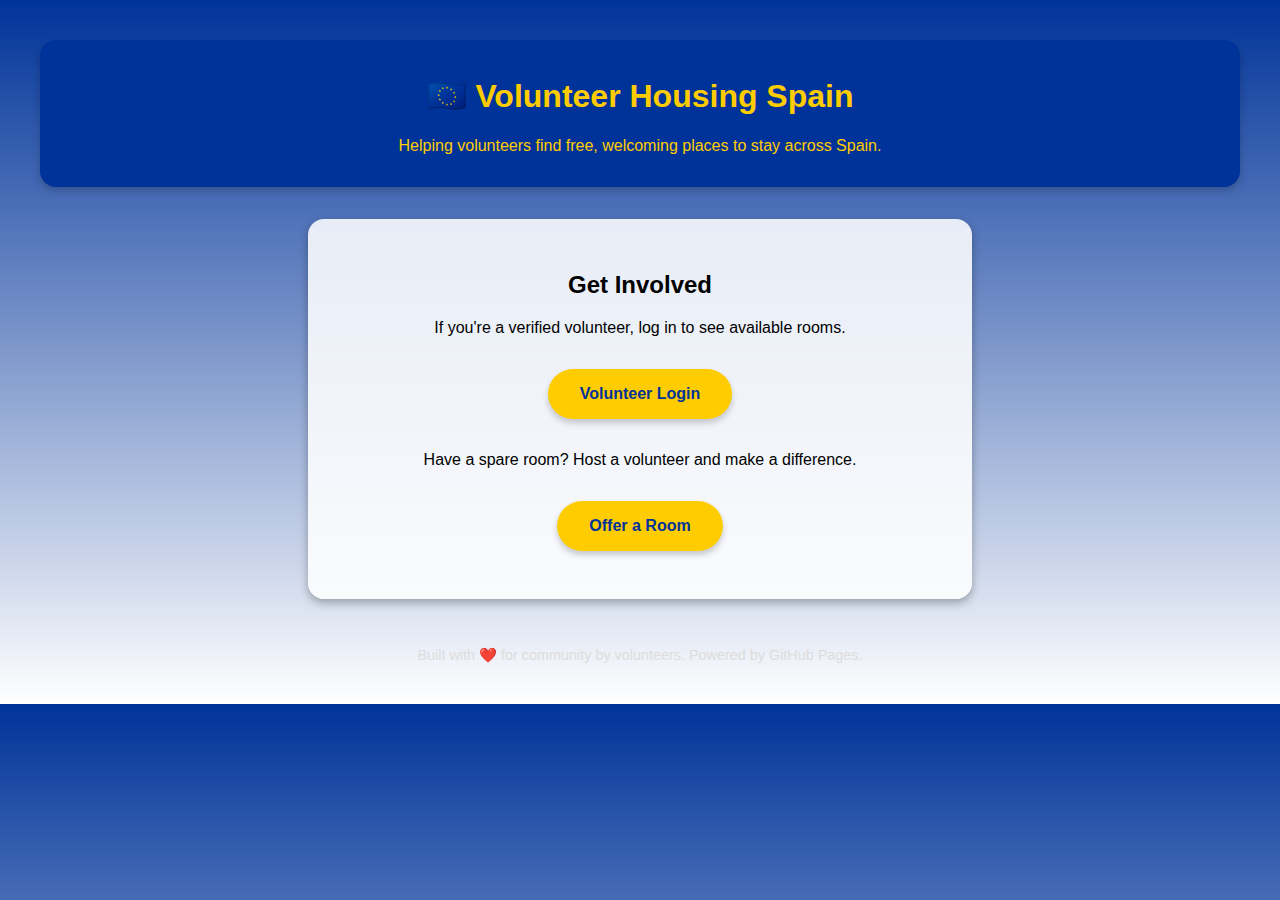
<file: index.html>
<!DOCTYPE html>
<html lang="en">
<head>
  <meta charset="UTF-8" />
  <meta name="viewport" content="width=device-width, initial-scale=1.0"/>
  <title>Volunteer Housing Spain</title>
  <style>
    :root {
      --eu-blue: #003399;
      --eu-yellow: #ffcc00;
    }
    body {
      font-family: 'Segoe UI', Tahoma, Geneva, Verdana, sans-serif;
      text-align: center;
      padding: 2rem;
      background: linear-gradient(to bottom, #003399 0%, #ffffff 100%);
      color: #fff;
    }
    header {
      background-color: var(--eu-blue);
      padding: 1rem;
      color: var(--eu-yellow);
      border-radius: 1rem;
      box-shadow: 0 4px 8px rgba(0,0,0,0.2);
      margin-bottom: 2rem;
    }
    a.button {
      display: inline-block;
      margin: 1rem;
      padding: 1rem 2rem;
      background-color: var(--eu-yellow);
      color: var(--eu-blue);
      border-radius: 2rem;
      font-weight: bold;
      text-decoration: none;
      box-shadow: 0 4px 6px rgba(0,0,0,0.2);
    }
    a.button:hover {
      background-color: #ffd700;
    }
    section {
      margin-top: 2rem;
      background-color: #ffffffdd;
      color: #000;
      border-radius: 1rem;
      padding: 2rem;
      box-shadow: 0 4px 10px rgba(0,0,0,0.3);
      max-width: 600px;
      margin-left: auto;
      margin-right: auto;
    }
  </style>
</head>
<body>
  <header>
    <h1>🇪🇺 Volunteer Housing Spain</h1>
    <p>Helping volunteers find free, welcoming places to stay across Spain.</p>
  </header>

  <section>
    <h2>Get Involved</h2>
    <p>If you're a verified volunteer, log in to see available rooms.</p>
    <a href="login.html" class="button">Volunteer Login</a>
    <p>Have a spare room? Host a volunteer and make a difference.</p>
    <a href="host.html" class="button">Offer a Room</a>
  </section>

  <footer style="margin-top:3rem; color: #ddd; font-size: 0.9rem;">
    Built with ❤️ for community by volunteers. Powered by GitHub Pages.
  </footer>
</body>
</html>
</file>
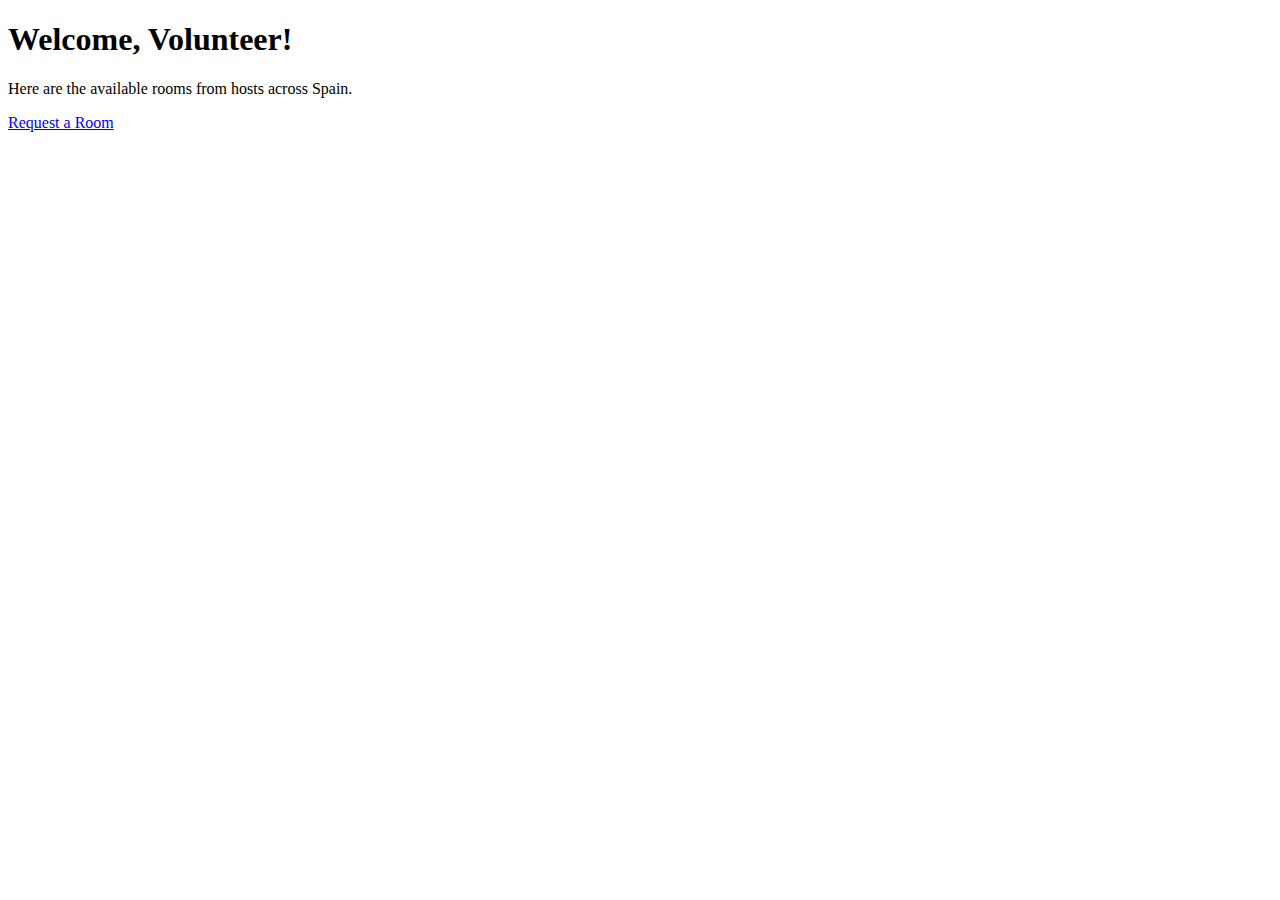
<file: dashboard.html>
<!DOCTYPE html>
<html lang="en">
<head>
  <meta charset="UTF-8" />
  <title>Volunteer Dashboard</title>
</head>
<body>
  <h1>Welcome, Volunteer!</h1>
  <p>Here are the available rooms from hosts across Spain.</p>
  <p><a href="https://forms.gle/YOUR_BOOKING_FORM_LINK">Request a Room</a></p>
</body>
</html>
</file>
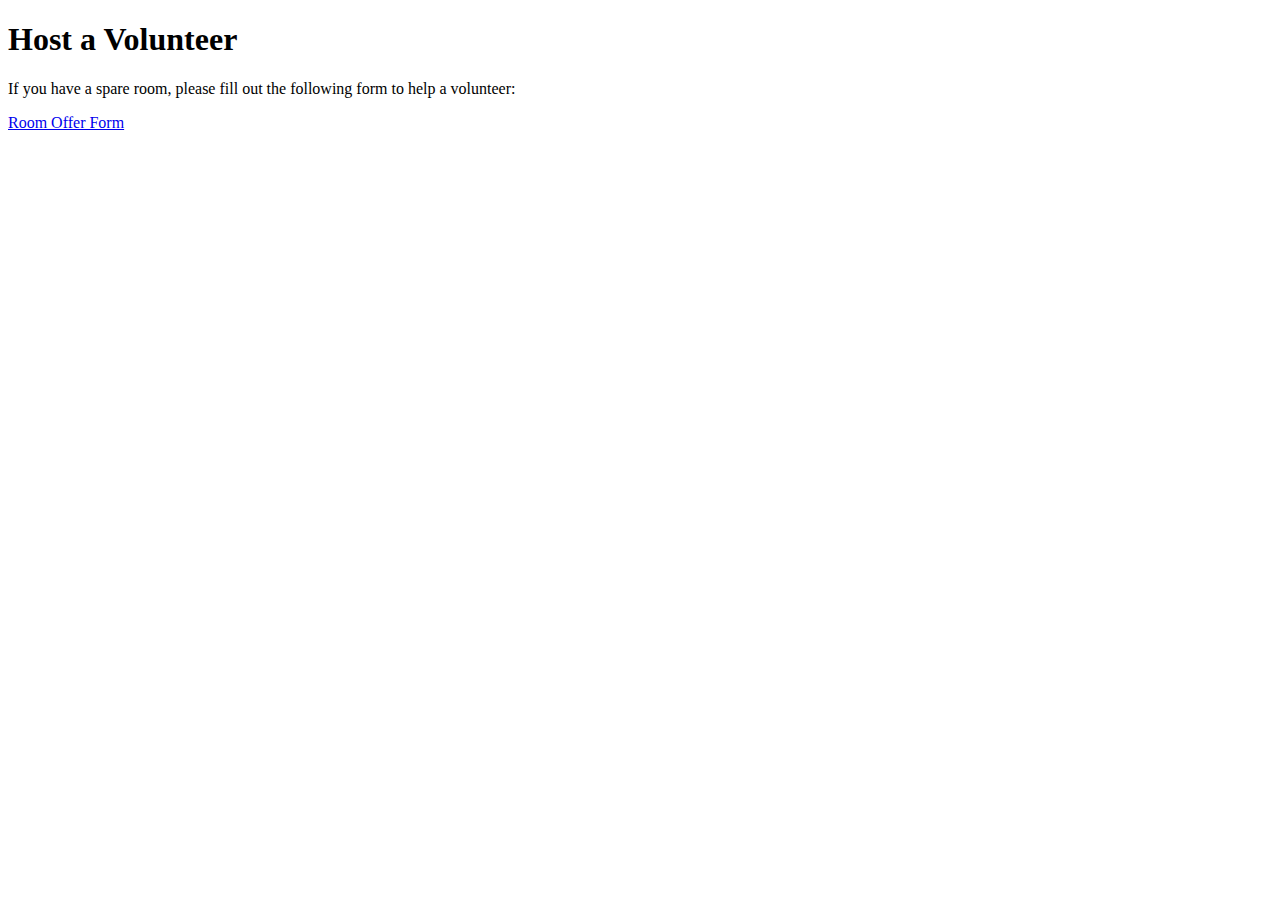
<file: host.html>
<!DOCTYPE html>
<html lang="en">
<head>
  <meta charset="UTF-8" />
  <title>Host a Volunteer</title>
</head>
<body>
  <h1>Host a Volunteer</h1>
  <p>If you have a spare room, please fill out the following form to help a volunteer:</p>
  <p><a href="https://forms.gle/YOUR_HOST_FORM_LINK">Room Offer Form</a></p>
</body>
</html>
</file>
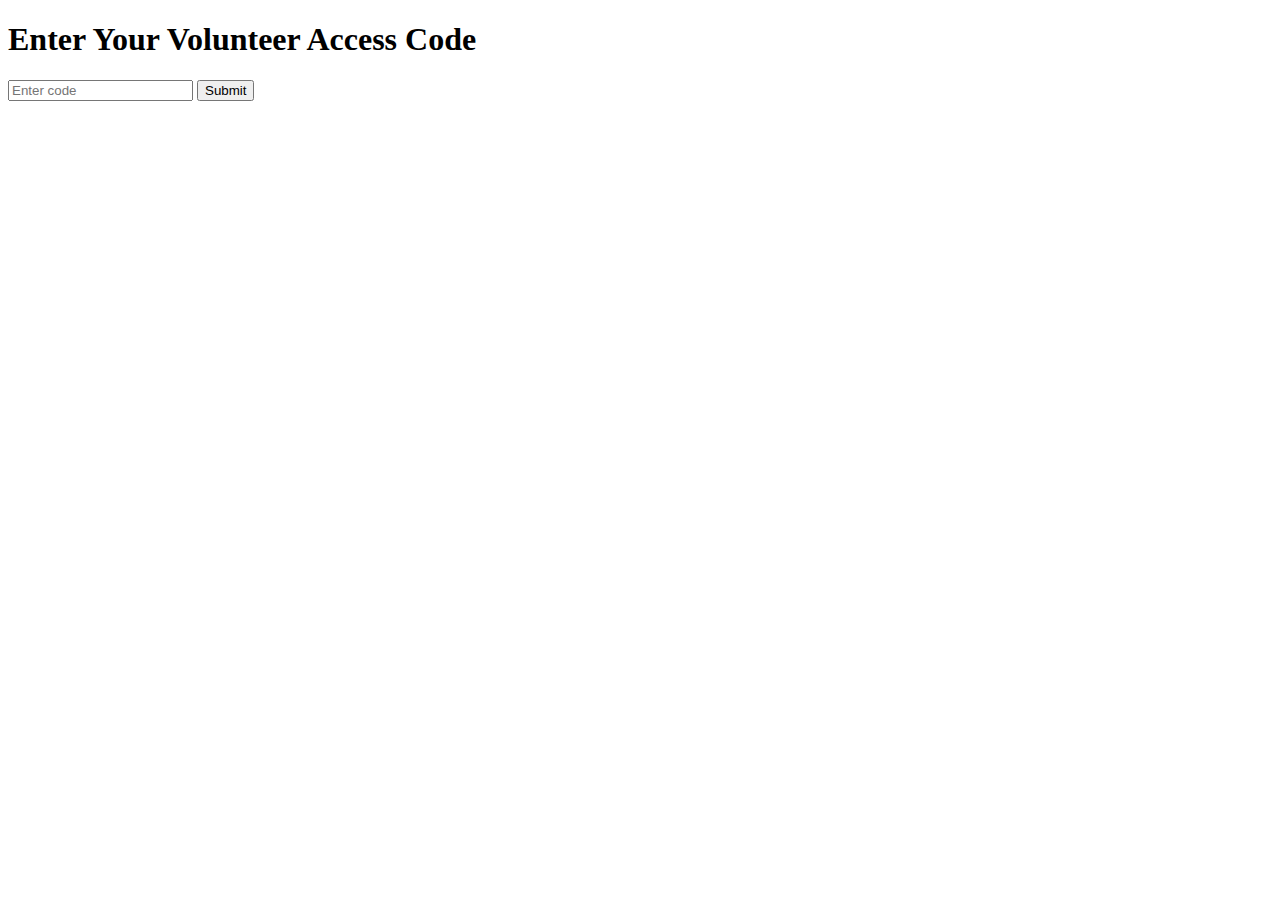
<file: login.html>
<!DOCTYPE html>
<html lang="en">
<head>
  <meta charset="UTF-8" />
  <meta name="viewport" content="width=device-width, initial-scale=1.0"/>
  <title>Volunteer Login</title>
  <script src="login.js"></script>
</head>
<body>
  <h1>Enter Your Volunteer Access Code</h1>
  <input type="text" id="codeInput" placeholder="Enter code" />
  <button onclick="checkCode()">Submit</button>
  <p id="message"></p>
</body>
</html>
</file>
